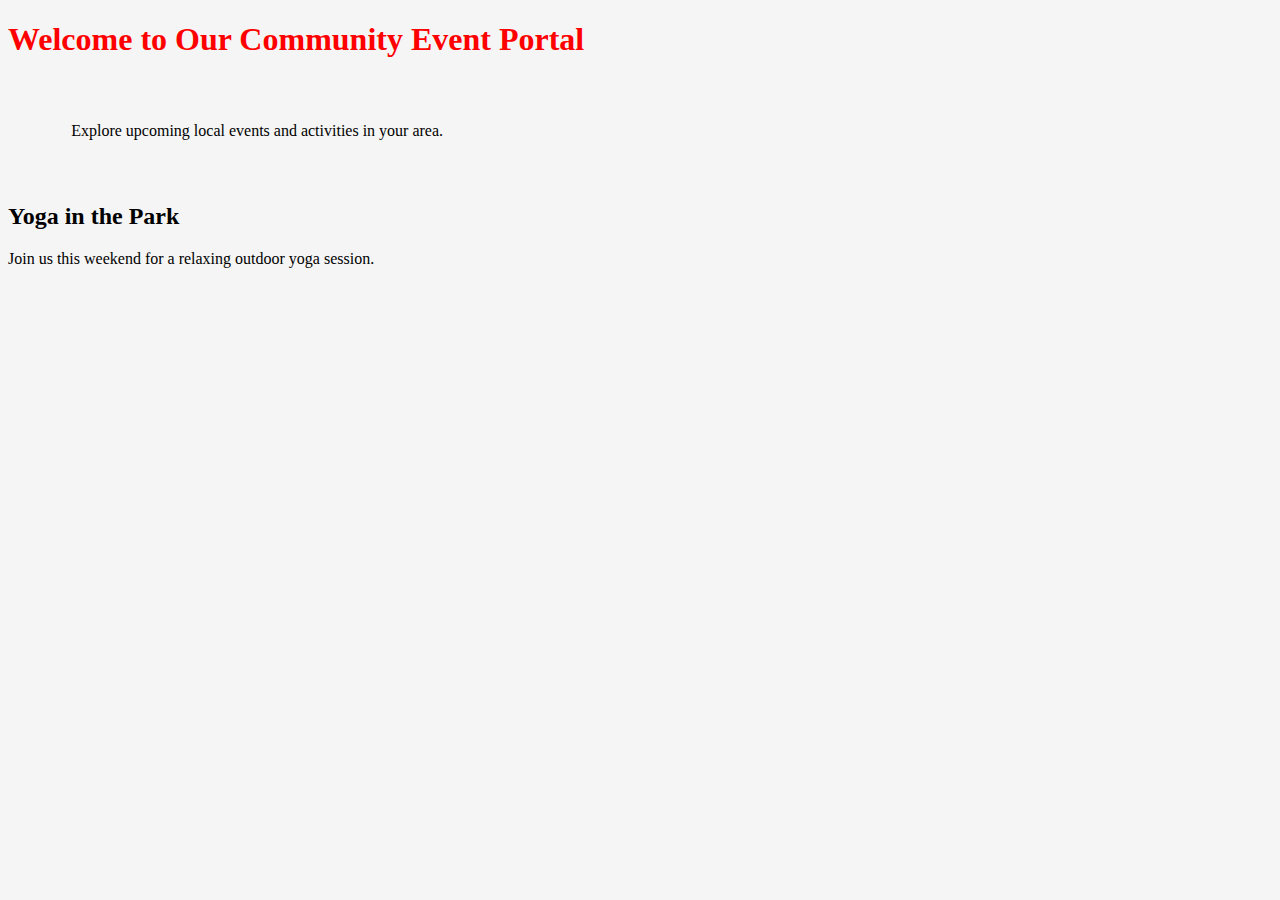
<file: index.html>
<!DOCTYPE html>
<html lang="en">
<head>
  <meta charset="UTF-8" />
  <meta name="viewport" content="width=device-width, initial-scale=1.0" />
  <title>Local Community Event Portal</title>
  <!-- External CSS -->
  <link rel="Que1" href="/styles.css" />

  <!--  Internal CSS -->
  <style>
    body {
      background-color: #f5f5f5;
    }
  </style>
</head>
<body>

  <!-- Inline CSS -->
  <h1 style="color: red;">Welcome to Our Community Event Portal</h1>

  <p style="margin: 5%;">Explore upcoming local events and activities in your area.</p>

  <div class="eventCard">
    <h2>Yoga in the Park</h2>
    <p>Join us this weekend for a relaxing outdoor yoga session.</p>
  </div>

</body>
</html>
</file>
